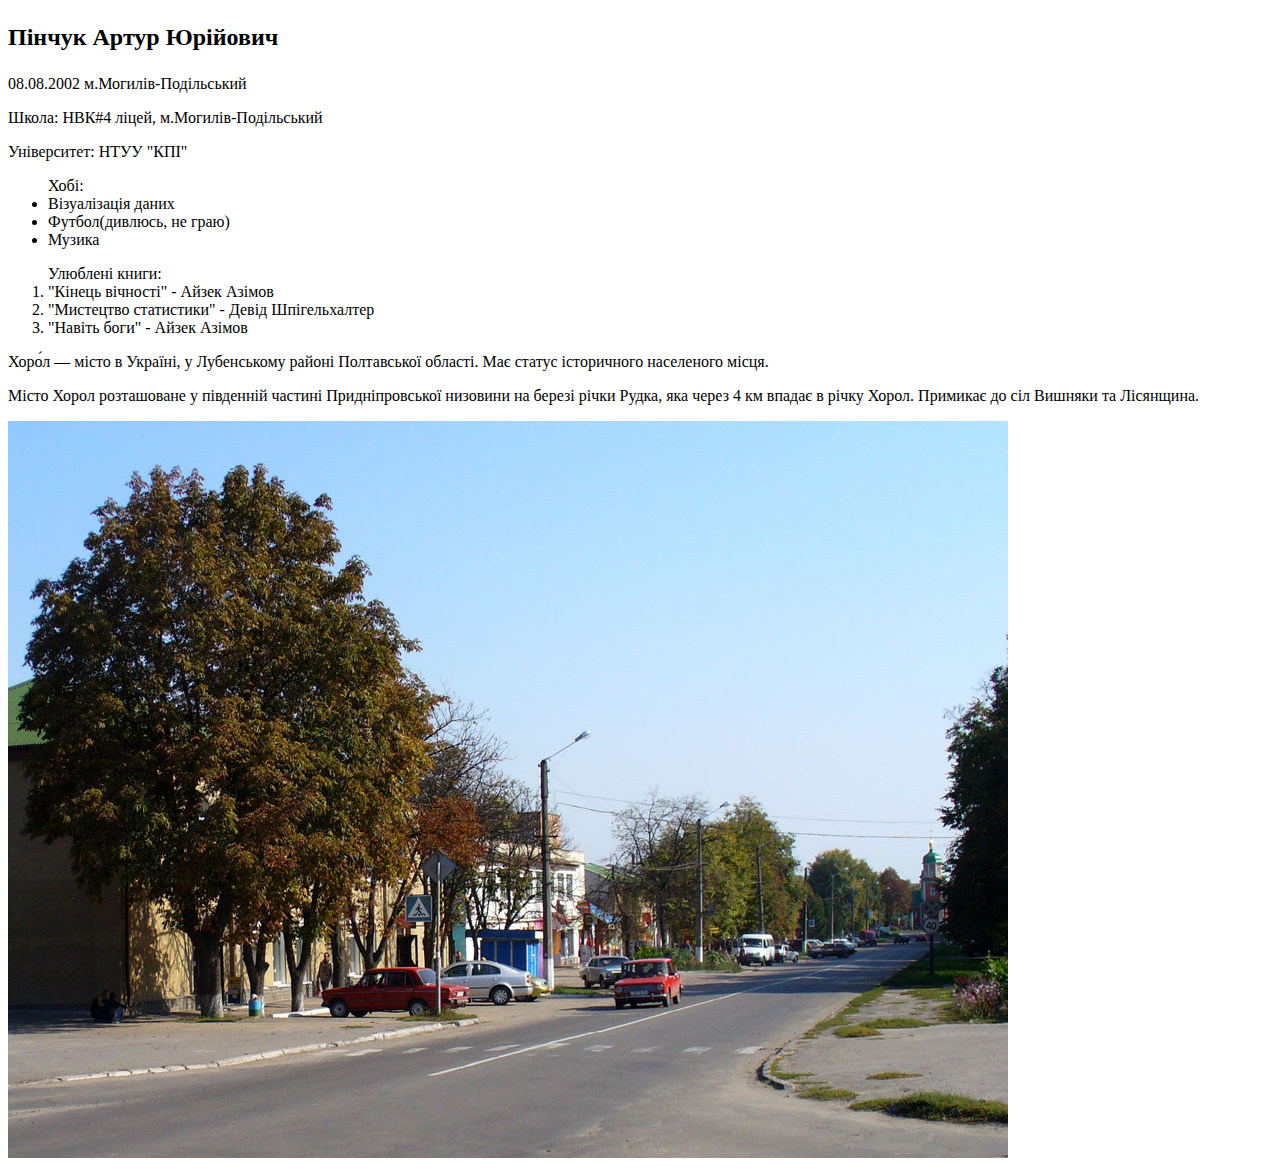
<file: lab1/index.html>
<!DOCTYPE html>
<html lang="en">
<head>
    <meta charset="UTF-8">
    <title>Пінчук А.Ю. ІС-93</title>
</head>
<body>
<h2><p>Пінчук Артур Юрійович</p></h2>
<p>08.08.2002 м.Могилів-Подільський</p>
<p>Школа: НВК#4 ліцей, м.Могилів-Подільський</p>
<p>Університет: НТУУ "КПІ"</p>
<ul> Хобі:
    <li>Візуалізація даних</li>
    <li>Футбол(дивлюсь, не граю)</li>
    <li>Музика</li>
</ul>
<ol> Улюблені книги:
    <li>"Кінець вічності" - Айзек Азімов</li>
    <li>"Мистецтво статистики" -  Девід Шпігельхалтер</li>
    <li>"Навіть боги" - Айзек Азімов</li>
</ol>


<p>Хоро́л — місто в Україні, у Лубенському районі Полтавської області. Має статус історичного населеного місця.</p>
<p>Місто Хорол розташоване у південній частині Придніпровської низовини на березі річки Рудка, яка через 4 км впадає в річку Хорол. Примикає до сіл Вишняки та Лісянщина.</p>
<a href="http://horol.com.ua"><img src="Chorol.jpg"></a>
</body>
</html>
</file>
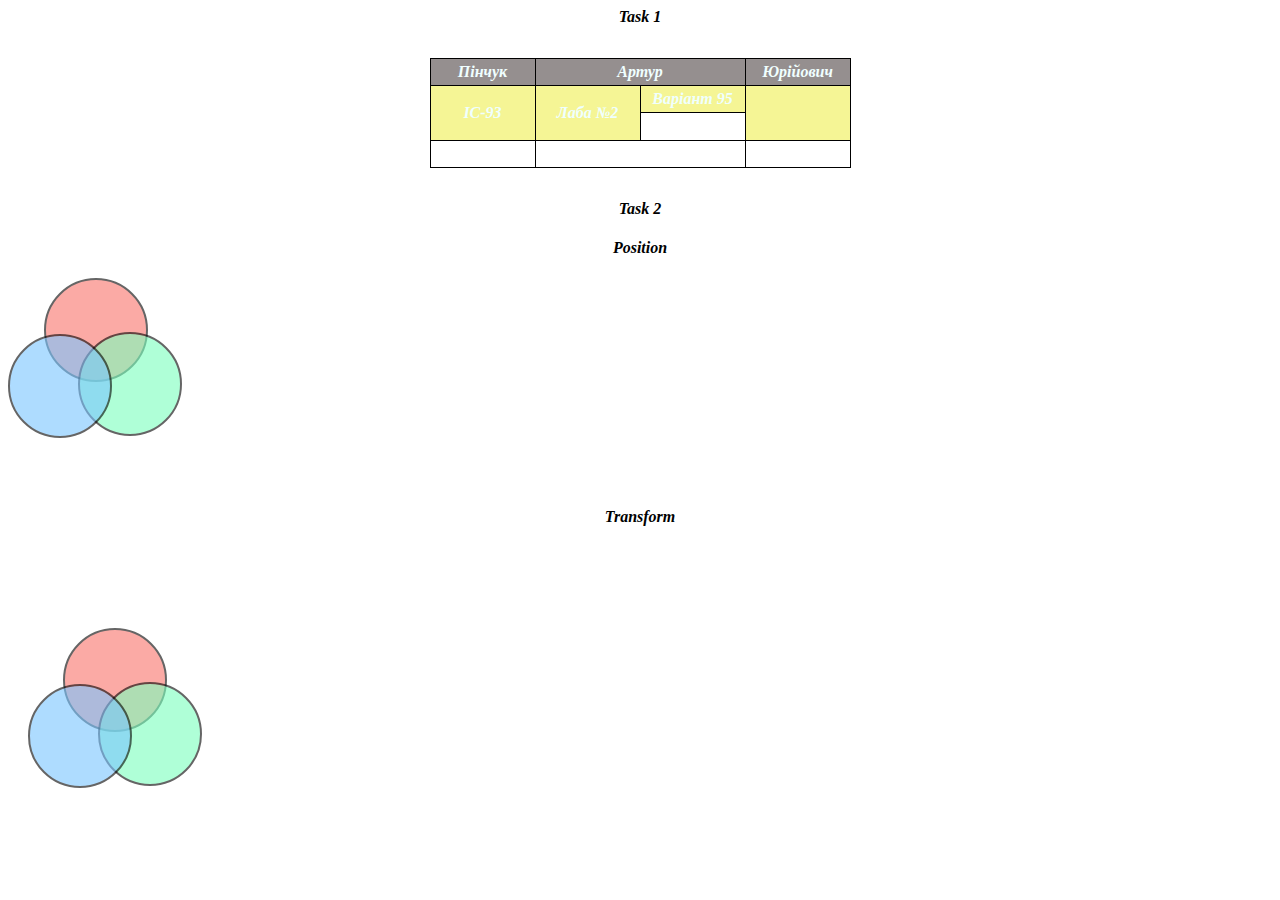
<file: lab2/index.html>
<!DOCTYPE html>
<html lang="en">
<head>
    <meta charset="UTF-8">
    <meta name="keywords" content="ІС-93, Пінчук Артур, Основи WEB-технологій">
    <meta name="description" content="Лабораторна робота №2 з Основ WEB-технологій, виконав студент групи ІС-93 Пінчук Артур">
    <title>Пінчук А.Ю.,ІС-93,ЛР-2,Варіант-95</title>
    <link rel="stylesheet" href="style.css">
    <style>
        table,tr,td{
            border: 1px solid black;
            border-collapse: collapse;
            margin: 2em auto;
        }
        td{
            padding: 0.25em;
            min-width: 6em;
            text-align: center;
        }
        tr{
            height: 1.7em;
        }
        tr:first-child{
            background-color: #958f8f;
            color: azure;
        }
        tr:nth-child(2){
            background-color: #f5f595 ;
            color: azure;
        }
        tr:first-child:hover{
            background-color: #DE7D51 ;
            color: azure;
        }
        tr:nth-child(2):hover{
            background-color: #B565F5 ;
            color: azure;
        }
    </style>
</head>
<body>
<div id="structure">
    <p1>Task 1</p1>
<table>
    <tr>
        <td colspan="2">Пінчук</td>
        <td colspan="2">Артур</td>
        <td colspan="4">Юрійович</td>
    </tr>
    <tr>
        <td rowspan="2" colspan="2">ІС-93</td>
        <td rowspan="2">Лаба №2</td>
        <td>Варіант 95</td>
        <td rowspan="2" colspan="4">&nbsp;</td>
    </tr>
    <tr>
        <td>&nbsp;</td>
    </tr>
    <tr>
        <td colspan="2">&nbsp;</td>
        <td colspan="2">&nbsp;</td>
        <td colspan="4">&nbsp;</td>
    </tr>
</table>
    <p1>Task 2</p1>
     <h4>Position</h4>
    <div class="task2_position">
         <div class="coral_circle_pos circle_composition"></div>
        <div class="green_circle_pos circle_composition"></div>
        <div class="blue_circle_pos circle_composition"></div>
    </div>
    <h4>Transform</h4>
    <div class="task2_transform">
        <div class="coral_circle_transform circle_composition"></div>
        <div class="green_circle_pos circle_composition"></div>
        <div class="blue_circle_pos circle_composition"></div>
    </div>
</div>
</body>
</html>
</file>
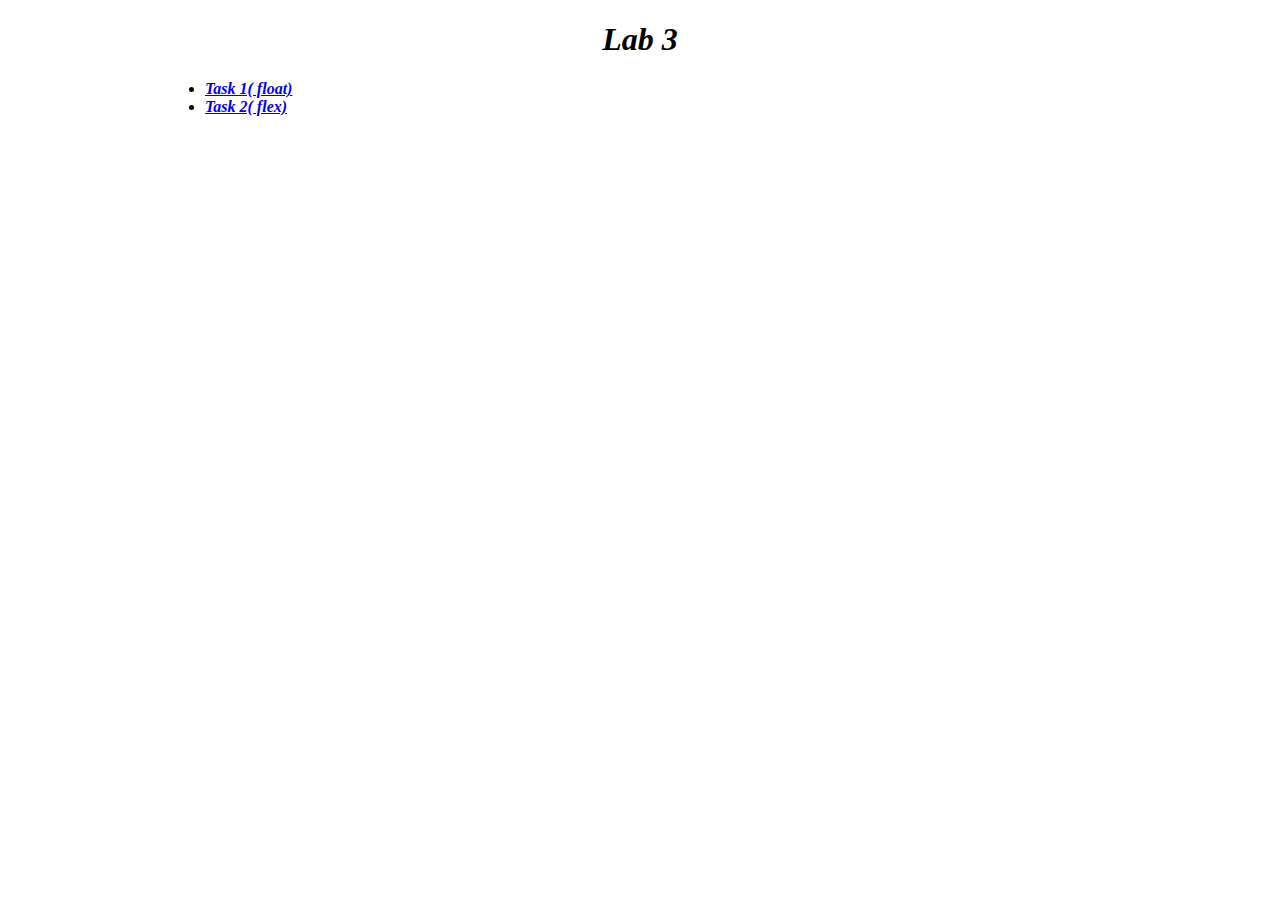
<file: lab3/index.html>
<!DOCTYPE html>
<html lang="en">
<head>
    <meta charset="UTF-8">
    <meta name="keywords" content="ІС-93, Пінчук Артур, Основи WEB-технологій">
    <meta name="description" content="Лабораторна робота №3 з Основ WEB-технологій, виконав студент групи ІС-93 Пінчук Артур">
    <title>Пінчук А.Ю.,ІС-93,ЛР-3,Варіант-95</title>
    <link rel="stylesheet" href="style.css">
    <style>
        h1{
            text-align: center;
            font-style: italic;
            font-weight: bold;
        }
    </style>
</head>
<body>
<h1>Lab 3</h1>
<ul>
    <li><a href="task_1.html">Task 1( float)</a></li>
    <li><a href="task_2.html">Task 2( flex)</a></li>
</ul>
</body>
</html>
</file>
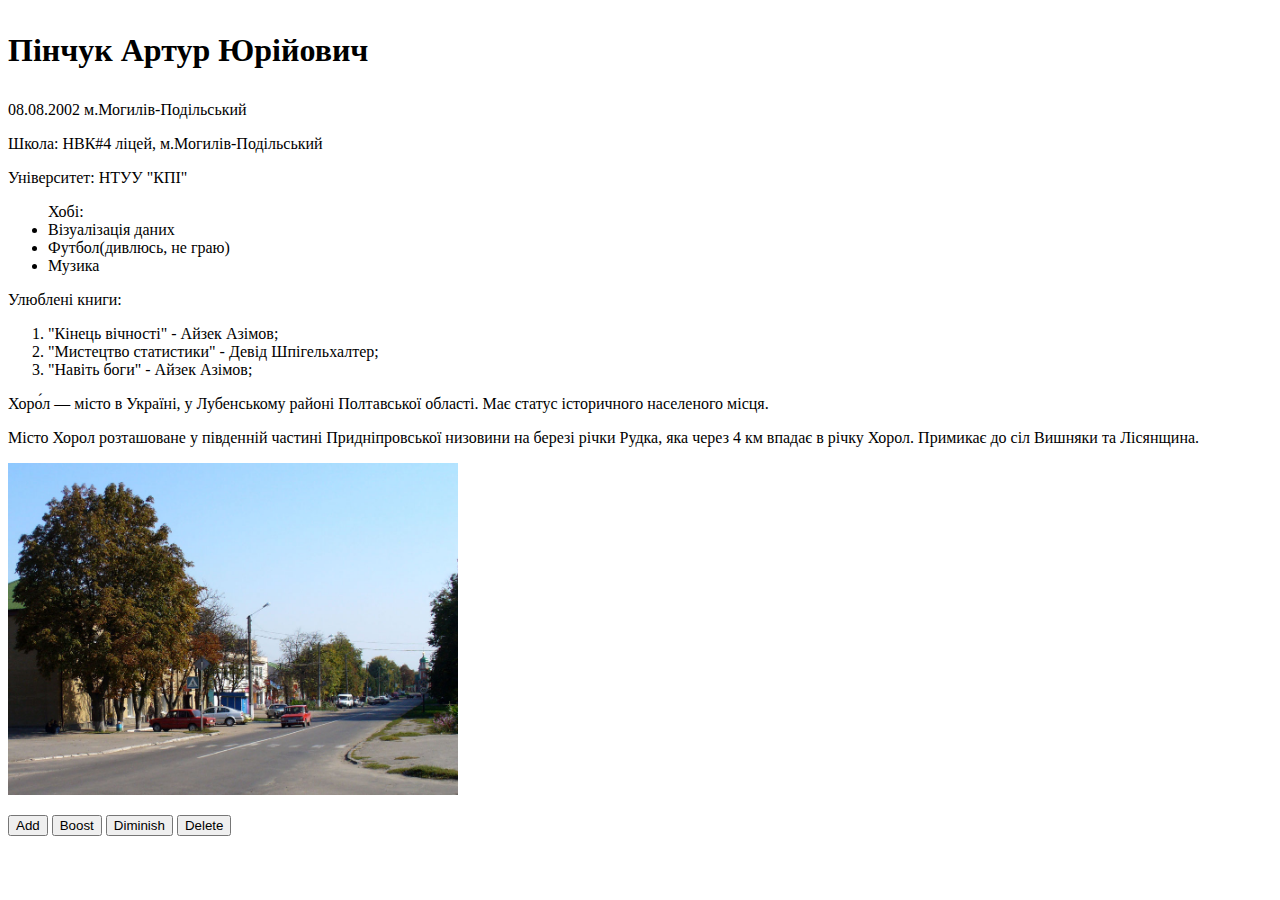
<file: lab4/index.html>
<!DOCTYPE html>
<html lang="en">
<head>
    <meta charset="UTF-8">
    <meta name="keywords" content="ІС-93, Пінчук Артур, Основи WEB-технологій">
    <meta name="description" content="Лабораторна робота №4 з Основ WEB-технологій, виконав студент групи ІС-93 Пінчук Артур">
    <title>Пінчук А.Ю.,ІС-93,ЛР-4,Варіант-95</title>
    <link rel="stylesheet" href="style.css">
</head>
<body>
<h1><p>Пінчук Артур Юрійович</p></h1>
<p>08.08.2002 м.Могилів-Подільський</p>
<p>Школа: НВК#4 ліцей, м.Могилів-Подільський</p>
<p>Університет: НТУУ "КПІ"</p>
<ul> Хобі:
    <li>Візуалізація даних</li>
    <li>Футбол(дивлюсь, не граю)</li>
    <li>Музика</li>
</ul>
<p id="changeBackgroundColor" onclick="changeColorForFirst()">Улюблені книги:</p>
<ol class="changeBackgroundColor2" onclick="changeColorForSecond()">
    <li>"Кінець вічності" - Айзек Азімов;</li>
    <li>"Мистецтво статистики" -  Девід Шпігельхалтер;</li>
    <li>"Навіть боги" - Айзек Азімов;</li>
</ol>
<p>Хоро́л — місто в Україні, у Лубенському районі Полтавської області. Має статус історичного населеного місця.</p>
<p>Місто Хорол розташоване у південній частині Придніпровської низовини на березі річки Рудка, яка через 4 км впадає в річку Хорол. Примикає до сіл Вишняки та Лісянщина.</p>

<a href="http://horol.com.ua" id="picture" class="visibilityOfImage" >
    <img src="Chorol.jpg",
         alt="Хорол", width="450px" id="imageNormal">
</a>

<script src='script.js'></script>
<div id="image_change"></div>
<p>
<input type="button" value="Add" onclick="add_Image();">
<input type="button" value="Boost" onclick="boost_Image();">
<input type="button" value="Diminish" onclick="diminish_Image();" >
<input type="button" value="Delete" onclick="delete_Image();">
</p>
</body>
</html>
</file>
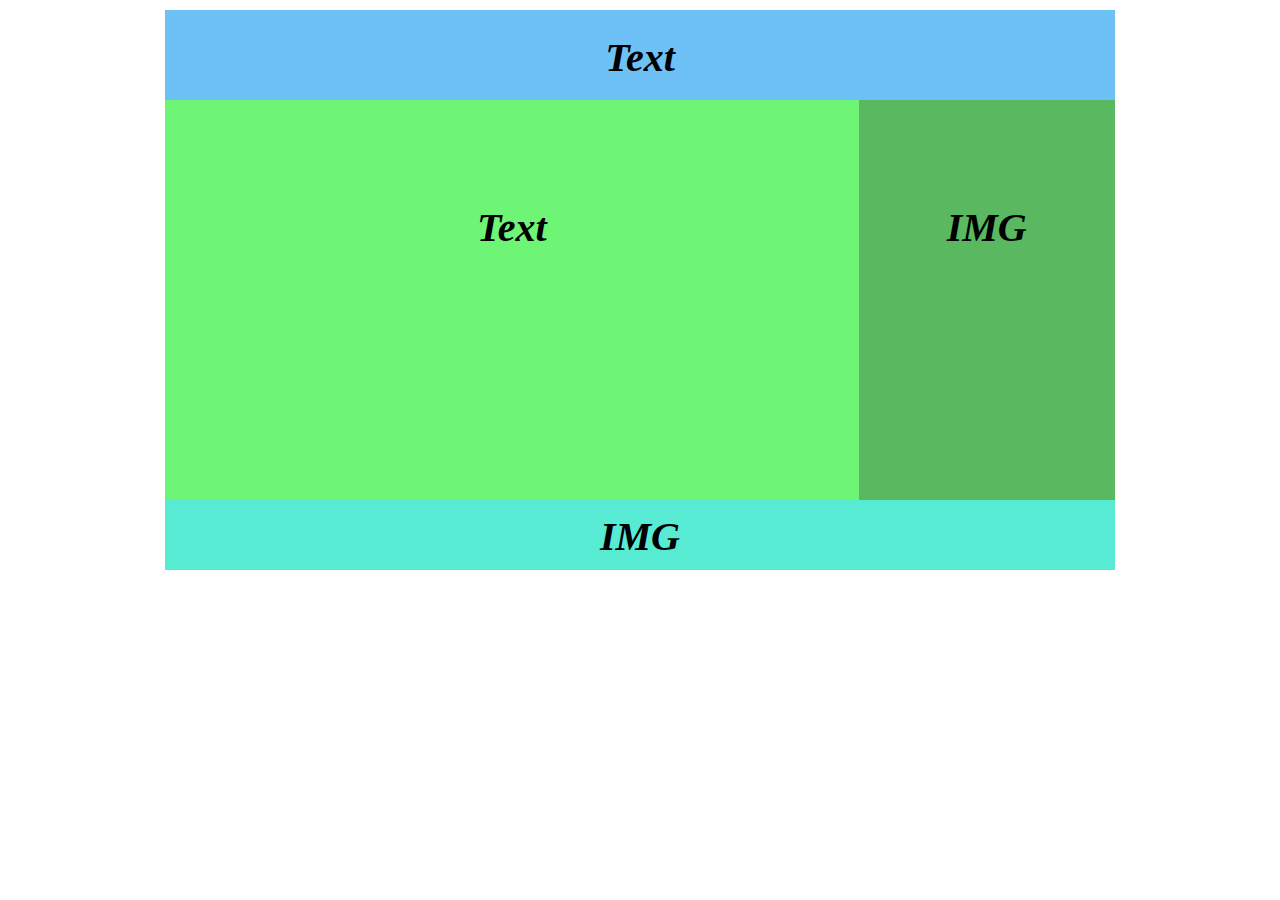
<file: lab3/task_1.html>
<!DOCTYPE html>
<html lang="en">
<head>
    <meta charset="UTF-8">
    <meta name="keywords" content="ІС-93, Пінчук Артур, Основи WEB-технологій">
    <meta name="description" content="Лабораторна робота №3 з Основ WEB-технологій, виконав студент групи ІС-93 Пінчук Артур">
    <title>Task 1 Пінчук А.Ю.,ІС-93,ЛР-3,Варіант-95</title>
    <link rel="stylesheet" href="style.css">
    <style>
        .float-task{
            float: left;
        }
        .full{
            top: 55%;
            position: relative;
            transform: translateY(-55%);
        }
    </style>
</head>
<body>
<div class="upper_block"><h2 class="full">Text</h2></div>
<div class="mix_block">
    <div class="mix_text float-task"><h2>Text</h2></div>
    <div class="mix_image float-task"><h2>IMG</h2></div>
</div>
<div class="bottom_block"><h2 class="full">IMG</h2></div>
</body>
</html>
</file>
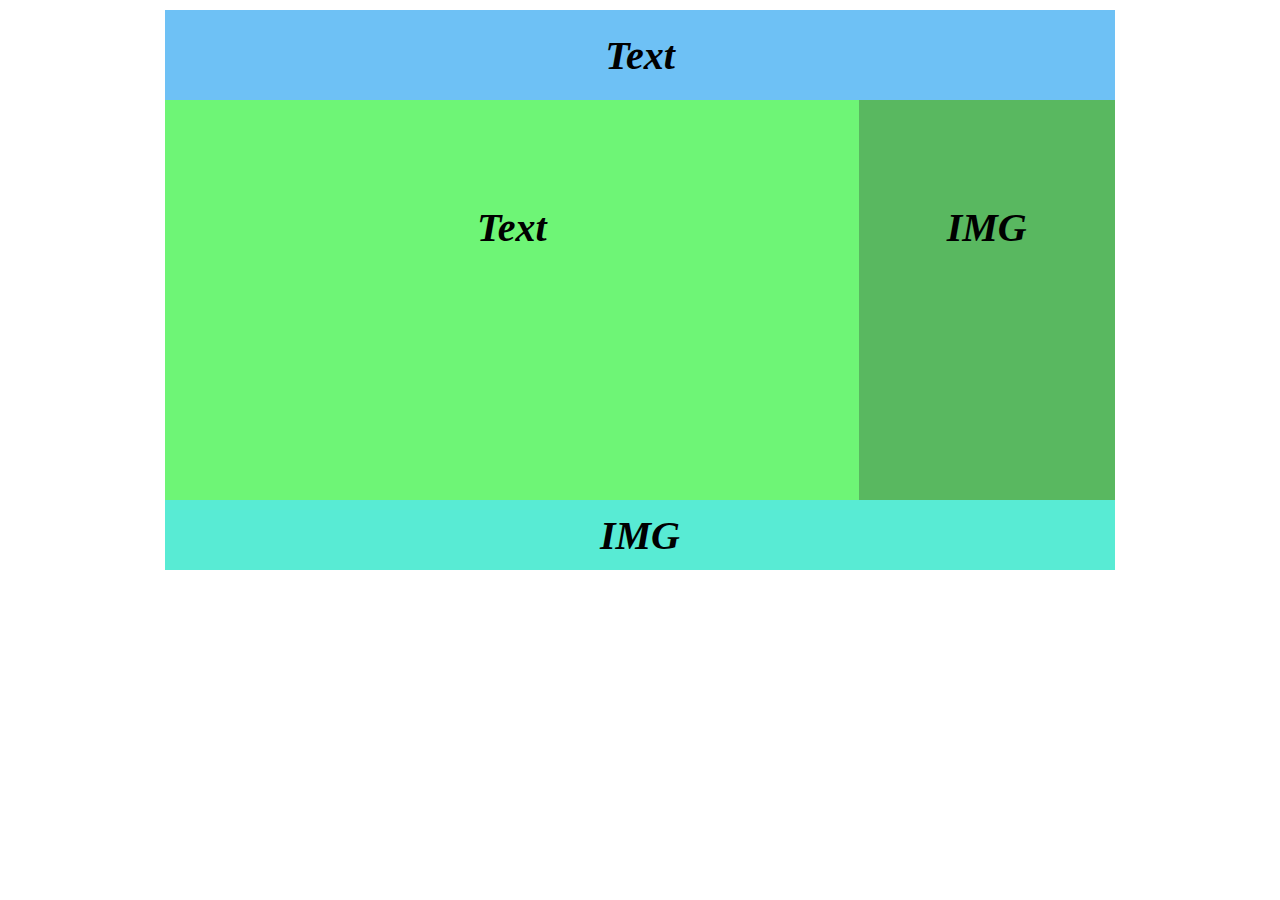
<file: lab3/task_2.html>
<!DOCTYPE html>
<html lang="en">
<head>
    <meta charset="UTF-8">
    <meta name="keywords" content="ІС-93, Пінчук Артур, Основи WEB-технологій">
    <meta name="description" content="Лабораторна робота №3 з Основ WEB-технологій, виконав студент групи ІС-93 Пінчук Артур">
    <title>Task 2 Пінчук А.Ю.,ІС-93,ЛР-3,Варіант-95</title>
    <link rel="stylesheet" href="style.css">
    <style>
        .flex-task{
            display: flex;
        }
        .flex-task:has(h2){
            align-items: center;
            justify-content: center;
        }
    </style>
</head>
<body>
<div class="upper_block flex-task"><h2>Text</h2></div>
<div class="mix_block flex-task">
    <div class="mix_text"><h2>Text</h2></div>
    <div class="mix_image"><h2>IMG</h2></div>
</div>
<div class="bottom_block flex-task"><h2>IMG</h2></div>
</body>
</html>
</file>
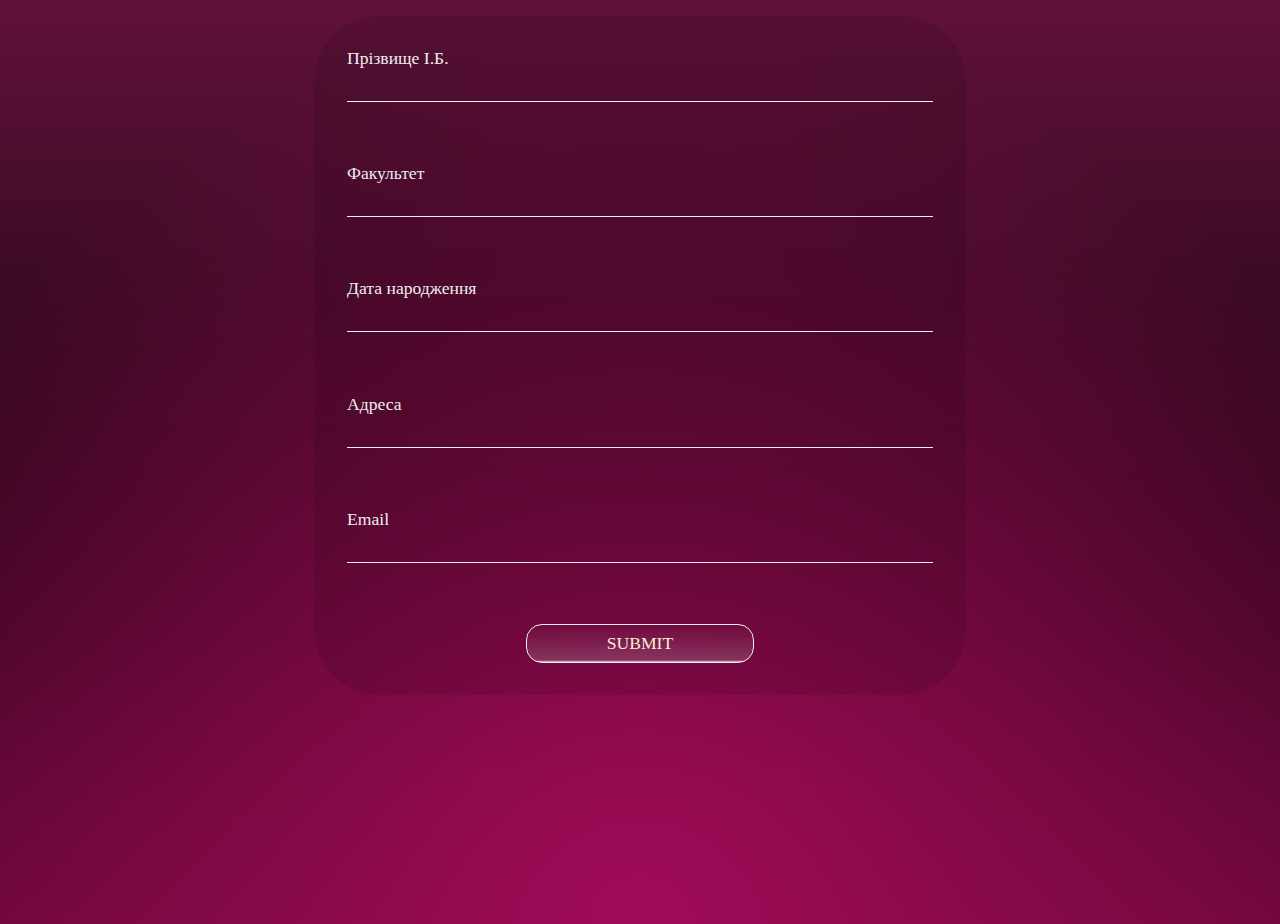
<file: lab5/task_1.html>
<!DOCTYPE html>
<html lang="en">
<head>
  <meta charset="UTF-8">
  <meta name="keywords" content="ІС-93, Пінчук Артур, Основи WEB-технологій">
  <meta name="description" content="Лабораторна робота №5 з Основ WEB-технологій, виконав студент групи ІС-93 Пінчук Артур">
  <title>Пінчук А.Ю.,ІС-93,ЛР-5,Варіант-95</title>
  <link rel="stylesheet" href="style.css">
  <link rel="stylesheet" href="back.css">
  <link rel="preconnect" href="https://fonts.googleapis.com">
  <link rel="preconnect" href="https://fonts.gstatic.com" crossorigin>
  <link href="https://fonts.googleapis.com/css2?amily=Space+Mono&family=Silkscreen&display=swap" rel="stylesheet">
</head>
<body>
<form class="form">
  <div>
    <label for="surname-and-initials">Прізвище І.Б.</label>
    <input type="text" name="surname-and-initials" id="surname-and-initials">
    <div class="validation-text d-none">Формат для введення даних: TTTTTT T.T.</div>
  </div>
  <div>
    <label for="faculty">Факультет</label>
    <input type="text" name="faculty" id="faculty">
    <div class="validation-text d-none">Формат введення даних: ТТТТ</div>
  </div>
  <div>
    <label for="date-of-birth">Дата народження</label>
    <input type="text" name="date-of-birth" id="date-of-birth">
    <div class="validation-text d-none">Формат для введення даних: ЧЧ.ЧЧ.ЧЧЧЧ</div>
  </div>
  <div>
    <label for="address">Адреса</label>
    <input type="text" name="address" id="address">
    <div class="validation-text d-none">Формат введення даних: м.ЧЧЧЧЧЧ</div>
  </div>
  <div>
    <label for="email">Email</label>
    <input type="text" name="email" id="email">
    <div class="validation-text d-none">Формат введення даних: TTTTTTT@TTTT.com</div>
  </div>

  <button type="submit">SUBMIT</button>
</form>
<section id="result" class="d-none">
  <h2>Ваші дані:</h2>
  <div>
    <span>Прізвище та ініціали:</span>
    <span id="surname-and-initials-result"></span>
  </div>
  <div>
    <span>Факультет:</span>
    <span id="faculty-result"></span>
  </div>
  <div>
    <span>Дата народження:</span>
    <span id="date-of-birth-result"></span>
  </div>
  <div>
    <span>Адреса:</span>
    <span id="address-result"></span>
  </div>
  <div>
    <span>Email:</span>
    <span id="email-result"></span>
  </div>
</section>
<script src="task1.js"></script>
</body>
</html>
</file>
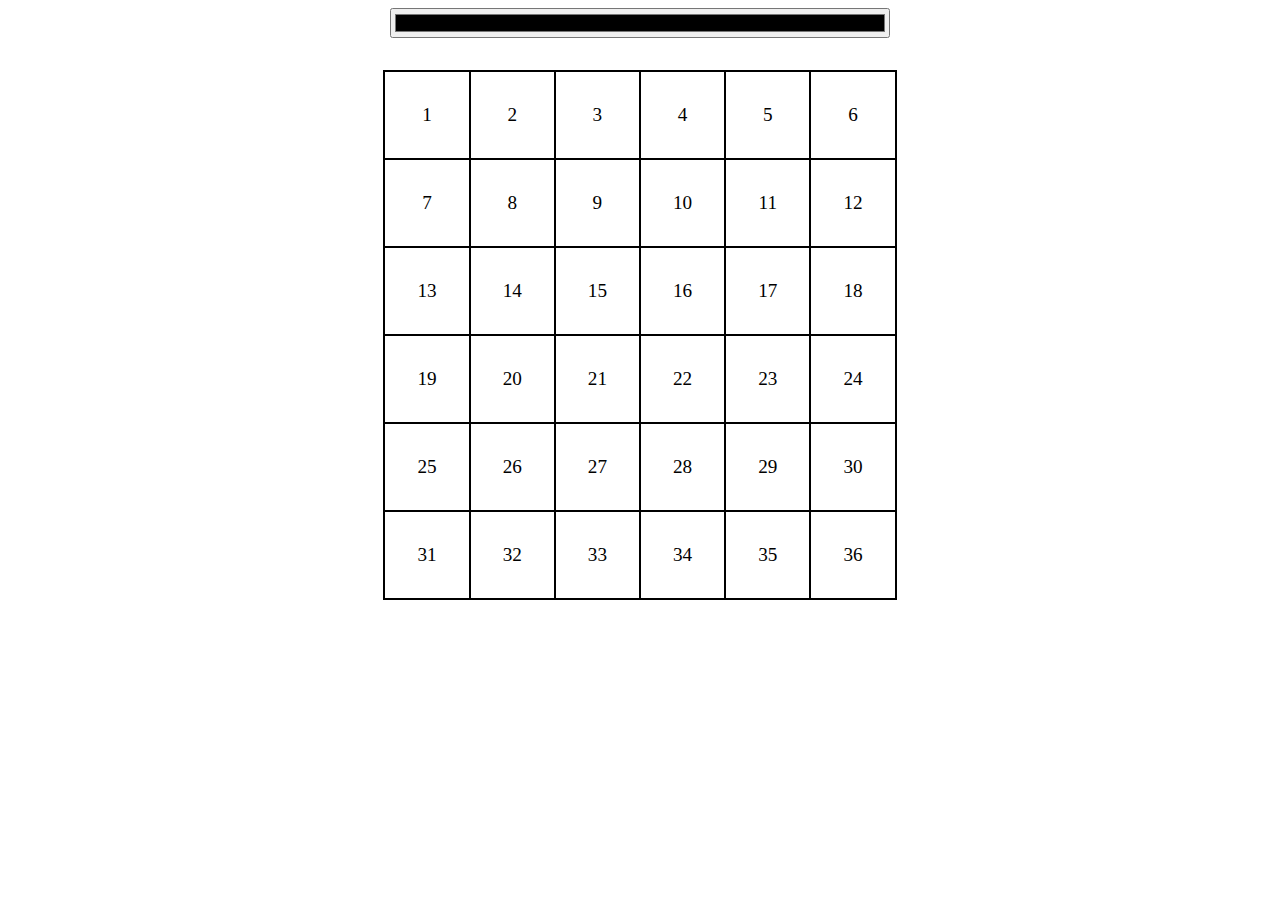
<file: lab5/task_2.html>
<!DOCTYPE html>
<html lang="en">
<head>
  <meta charset="UTF-8">
  <meta name="keywords" content="ІС-93, Пінчук Артур, Основи WEB-технологій">
  <meta name="description" content="Лабораторна робота №5 з Основ WEB-технологій, виконав студент групи ІС-93 Пінчук Артур">
  <title>Пінчук А.Ю.,ІС-93,ЛР-5,Варіант-95</title>
  <style>
    input {
      display: block;
      width: 500px;
      height: 30px;
      margin: 0 auto;
    }
    table, td {
      border: 2px solid #000;
      border-collapse: collapse;
      margin: 2rem auto 0;
    }

    td {
      padding: 2rem;
      font-size: 1.2rem;
      text-align: center;
    }
  </style>
</head>
<body>
<input type="color" id="shown_color">
<table>
  <tr>
    <td>1</td>
    <td>2</td>
    <td>3</td>
    <td>4</td>
    <td id="cell_color">5</td>
    <td >6</td>
  </tr>
  <tr>
    <td>7</td>
    <td>8</td>
    <td>9</td>
    <td>10</td>
    <td>11</td>
    <td>12</td>
  </tr>
  <tr>
    <td>13</td>
    <td>14</td>
    <td>15</td>
    <td>16</td>
    <td>17</td>
    <td>18</td>
  </tr>
  <tr>
    <td>19</td>
    <td>20</td>
    <td>21</td>
    <td>22</td>
    <td>23</td>
    <td>24</td>
  </tr>
  <tr>
    <td>25</td>
    <td>26</td>
    <td>27</td>
    <td>28</td>
    <td>29</td>
    <td>30</td>
  </tr>
  <tr>
    <td>31</td>
    <td>32</td>
    <td>33</td>
    <td>34</td>
    <td>35</td>
    <td>36</td>
  </tr>
</table>
<script src="task2.js"></script>
</body>
</html>
</file>
<file: lab2/style.css>
#structure{
    text-align: center;
    font-style: italic;
    font-weight: bold;
}
.task2_position,.task2_transform{
    position: relative;
}
.circle_composition{
    height: 100px;
    width: 100px;
    border-radius: 50%;
    opacity: 60%;
    border: 2px solid black;
}
.coral_circle_pos{
    background-color:#FA726B;
    margin-left: 36px;
    margin-bottom:-50px;
}
.blue_circle_pos{
    background-color:#7AC5FF;
    margin-bottom: 70px;
    margin-right: -140px;
}
.green_circle_pos{
    background-color:#7BFFBD;
    margin-left: 70px;
    margin-bottom: -102px;
}
.task2_transform{
    transform:translate(20px, 30px)
}
.coral_circle_transform{
    background-color:#FA726B;
    transform:translate(35px,50px)
}
.blue_circle_transform{
    background-color:#7AC5FF;
    transform:translate(60px, -147px)
}
.green_circle_transform{
    background-color:#7BFFBD;
    transform:translate(140px,-45px)
}
</file>
<file: lab3/style.css>
*{
    box-sizing: border-box;
}
body{
    font-style: italic;
    font-weight: bold;
    margin: 10px auto;
    width: 950px;
}
h2{
    text-align: center;
    margin: 0;
    font-style: italic;
    font-weight: bold;
    font-size: 40px;
}
.upper_block{
    background-color: #6EC1F5;
    height:90px ;
    width:100% ;
}
.mix_block{
    height:400px ;
    width:100%;
}
.mix_text{
    background-color:#6EF576;
    height: 100%;
    width: 73%;
}
.mix_image{
    background-color:#59B860;
    height: 100%;
    width: 27%;
}
.bottom_block{
    background-color:#58EBD4;
    height: 70px;
    width: 100%;
}
.mix_block h2{
    margin-top: 130px;
    transform: translateY(-55%);
}
</file>
<file: lab4/style.css>
.visibilityOfImage{
    display: block;
}
.noVisibilityOfImage{
    display: none;
}
</file>
<file: lab5/style.css>
:root {
    --primary: #eeeeee;
}

* {
    box-sizing: border-box;
}

body {
    font-family: 'oblique', monospace;
    color: var(--primary);
}

.form {
    width: 650px;
    margin: 1rem auto 0;
    background: rgba(1, 1, 1, .1);
    padding: 2rem;
    border-radius: 4rem;
}

.form div {
    margin-bottom: 2.5rem;
}

label {
    font-size: 1.1rem;
    display: block;
    margin-bottom: 0.5rem;
    font-family: 'oblique';
}
input {
    color: var(--primary);
    font-family: 'oblique', monospace;
    font-size: 1.2rem;
    letter-spacing: 0.15rem;
    width: 100%;
    background: transparent;
    border: none;
    border-bottom: 1px solid var(--primary);
}

input:focus {
    outline: none;
    background: linear-gradient(0deg,
    rgba(238, 238, 238, 0.9) 0%,
    rgba(212, 212, 212, 0.2) 3%,
    rgba(195, 195, 195, 0.1) 10%,
    rgba(0, 0, 0, 0) 100%);
}

input::placeholder {
    color: #dddddd;
}

input.red-bottom {
    border-color: #ff0000;
}

.validation-text {
    margin-top: 0.2rem;
    color: #ff0000;
}

.form button {
    font-family: 'oblique';
    font-size: 1.1rem;
    color: antiquewhite;
    cursor: pointer;
    padding: 0.5rem 5rem;
    margin: 0 auto;
    display: block;
    border: 1px solid var(--primary);
    border-radius: 1rem;
    background: linear-gradient(0deg,
    rgba(238, 238, 238, 0.9) 0%,
    rgba(212, 212, 212, 0.2) 5%,
    rgba(195, 195, 195, 0.2) 20%,
    rgba(0, 0, 0, 0) 100%);
}

.form button:hover {
    background: linear-gradient(0deg,
    rgba(238, 238, 238, 0.9) 0%,
    rgba(112, 21, 168, 0.2) 3%,
    rgba(18, 62, 155, 0.2) 20%,
    rgba(0, 0, 0, 0) 100%);
}

.d-none {
    transform: scale(0);
}

#result {
    position: absolute;
    top: 1rem;
    right: 1rem;
    font-size: 1.1rem;
}

#result h2 {
    margin-bottom: 1rem;
}
</file>
<file: lab5/back.css>
body {
    height: 100vh;
    overflow: hidden;

    background: radial-gradient(circle at bottom,#A10B58 , transparent 80%),
    linear-gradient(to top, #610735 0%, transparent 70%),
    linear-gradient(to bottom, transparent, rgba(1, 1, 1, 0.9) 70%), #61113A;
    animation: bg 10s infinite;
}

@keyframes bg {
    0%, 100% {
        background-color: #0a0000;
    }
    25% {
        background-color: #2A6144;
    }
    50% {
        background-color: #60E09E;
    }
    75% {
        background-color: #66F0A8;
    }
}
</file>
